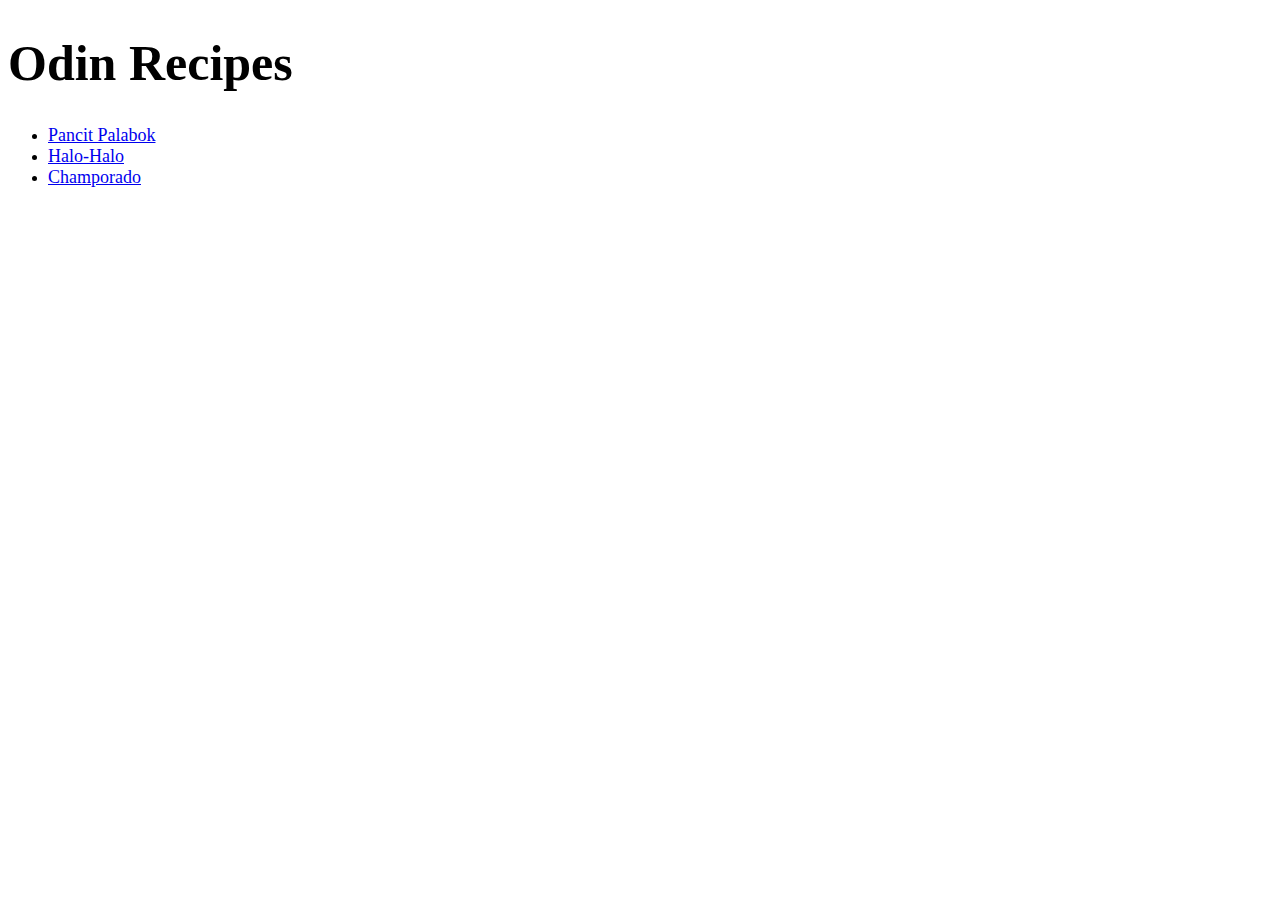
<file: index.html>
<!DOCTYPE html>
<html lang="en">
    <head>
        <meta charset="utf-8">
        <title>Odin Recipes</title>
        <link rel="stylesheet" href="style.css">
    </head>

    <body>
        <h1>Odin Recipes</h1>
        <ul>
            <li><a href="pages/pancit-palabok.html">Pancit Palabok</a></li>
            <li><a href="pages/halo-halo.html">Halo-Halo</a></li>
            <li><a href="pages/champorado.html">Champorado</a></li>
        </ul>
    </body>
</html>
</file>
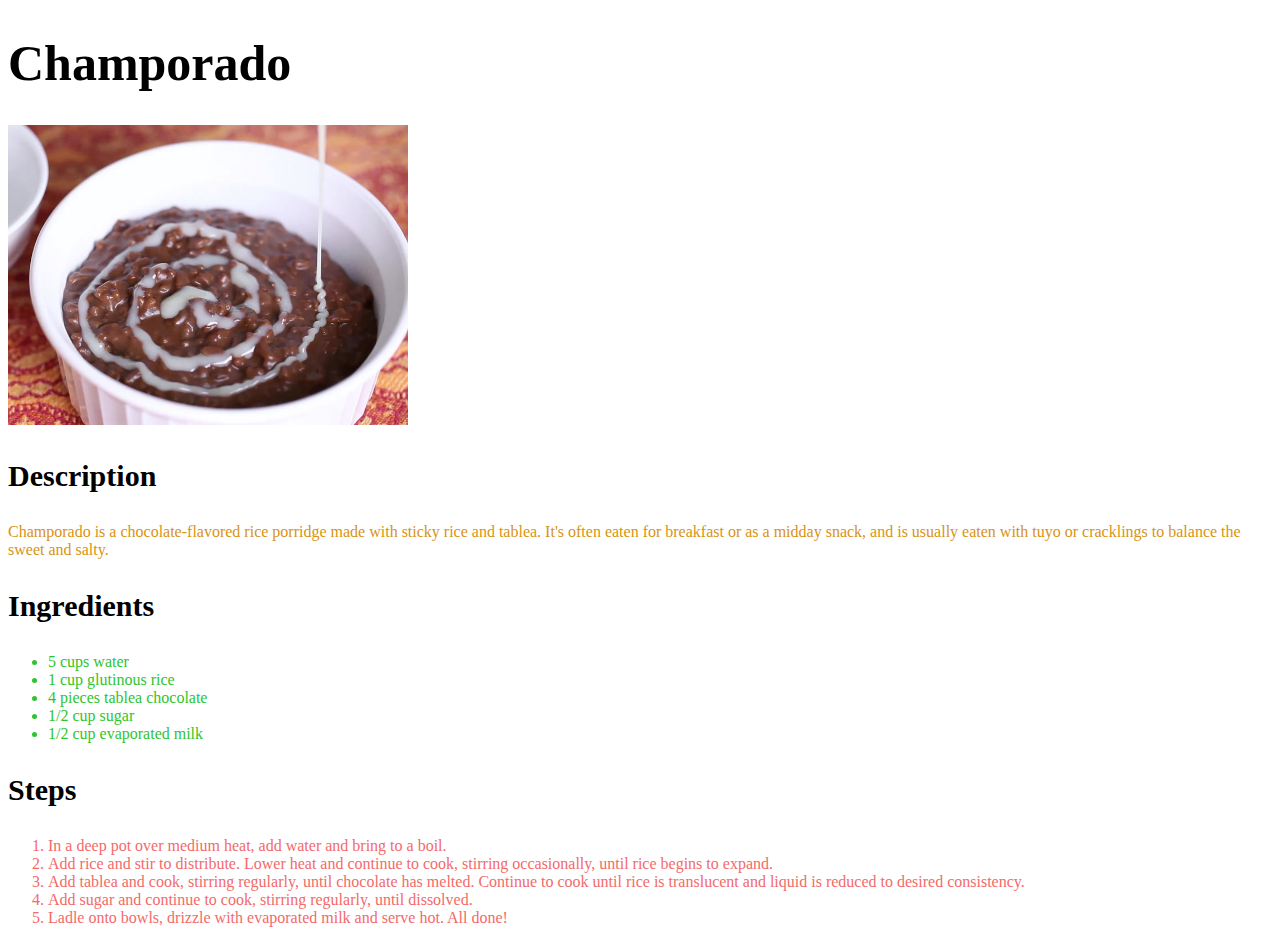
<file: pages/champorado.html>
<!DOCTYPE html>
<html lang="en">
    <head>
        <meta charset="utf-8">
        <title>Champorado</title>
        <link rel="stylesheet" href="../style.css">
    </head>

    <body>
        <h1>Champorado</h1>
        <img class="chaporado" src="../images/champorado.jpg" alt="Picture of milk being poured on cooked Champorado" width="400" height="auto">
        <h3>Description</h3>
        <p>Champorado is a chocolate-flavored rice porridge made with sticky rice and tablea.
        It's often eaten for breakfast or as a midday snack, and is usually eaten with tuyo
        or cracklings to balance the sweet and salty.</p>
        <h3>Ingredients</h3>
        <ul>
            <li class="ingredient">5 cups water</li>
            <li class="ingredient">1 cup glutinous rice</li>
            <li class="ingredient">4 pieces tablea chocolate</li>
            <li class="ingredient">1/2 cup sugar</li>
            <li class="ingredient">1/2 cup evaporated milk</li>
        </ul>
        <h3>Steps</h3>
        <ol>
            <li class="step">In a deep pot over medium heat, add water and bring to a boil.</li>
            <li class="step">Add rice and stir to distribute. Lower heat and continue to cook, stirring occasionally, until rice begins to expand.</li>
            <li class="step">Add tablea and cook, stirring regularly, until chocolate has melted. Continue to cook until rice is translucent and liquid is reduced to desired consistency.</li>
            <li class="step">Add sugar and continue to cook, stirring regularly, until dissolved.</li>
            <li class="step">Ladle onto bowls, drizzle with evaporated milk and serve hot. All done!</li>
        </ol>
    </body>
</html>
</file>
<file: style.css>
body {
    color: black;
    font-family:'Times New Roman', Times, serif;
    font-size: 16px;
}

a {
    font-size: 18px;
}

p {
    color: rgb(216, 147, 18);
}

h1 {
    font-size: 50px;
}

h3 {
    font-size: 30px;
}

img {
    height: auto;
}

.champorado,
.pancit {
    width: 400px;
}

.halo {
    width: 300px;
}

.ingredient {
    color: rgb(46, 197, 46);
}

.ingredient.optional {
    color: rgb(57, 99, 236);
}

.step {
    color: rgb(243, 106, 106);
}
</file>
